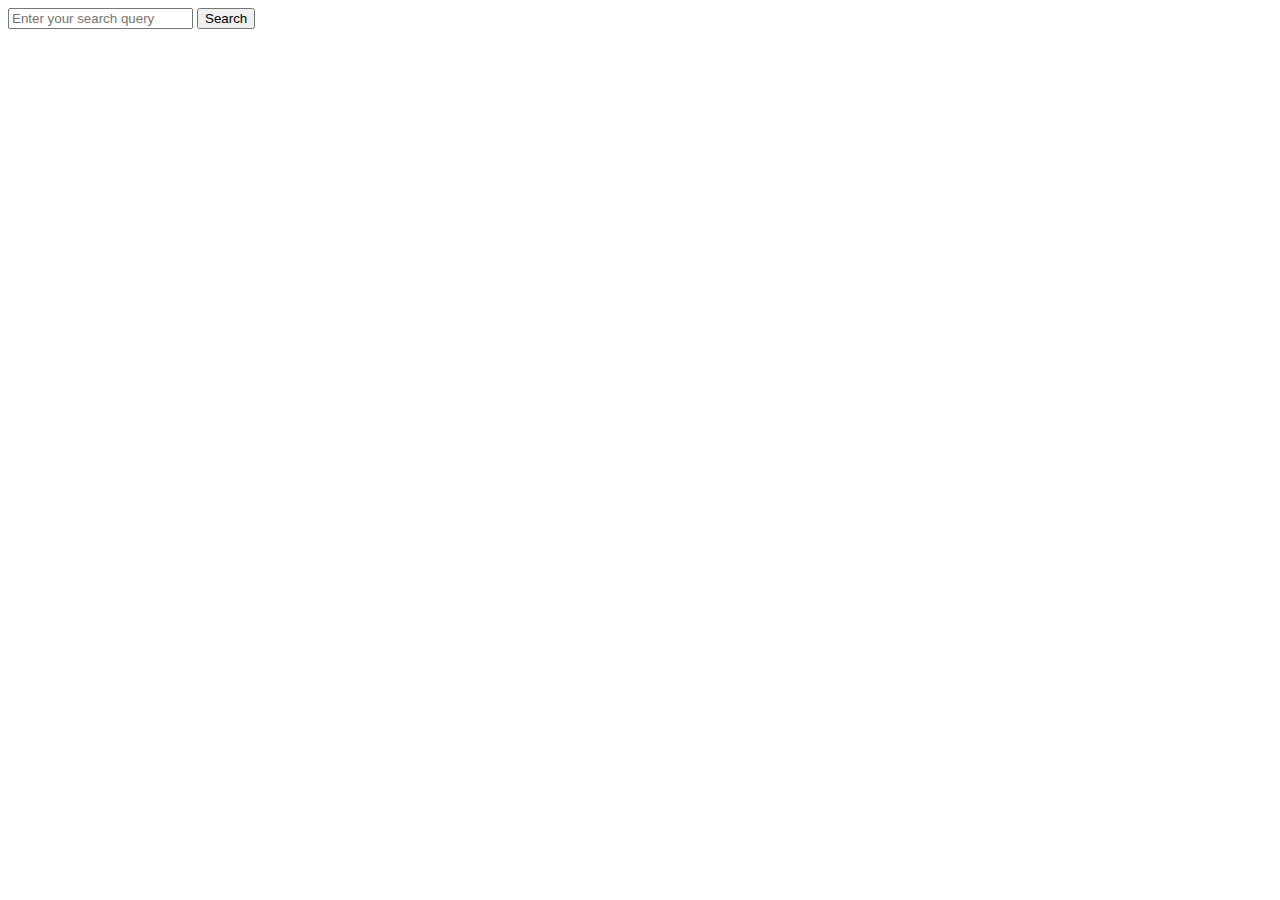
<file: search_page.html>
<!DOCTYPE html>
<html>
  <head>
    <script src="https://code.jquery.com/jquery-3.6.0.min.js"></script>
    <script>
      function search() {
        var query = $("#search-box").val();
        $.ajax({
          type: "POST",
          url: "https://7pickqr2ub.execute-api.ap-southeast-2.amazonaws.com/prod/search?q=" + query,
          dataType: "json",
          success: function(data) {
            $("#search-results").html(JSON.stringify(data));
          },
          error: function(xhr, status, error) {
            console.log(xhr);
            console.log(status);
            console.log(error);
          }
        });
      }
    </script>
  </head>
  <body>
    <div>
      <input type="text" id="search-box" placeholder="Enter your search query">
      <button onclick="search()">Search</button>
    </div>
    <div id="search-results"></div>
  </body>
</html>
</file>
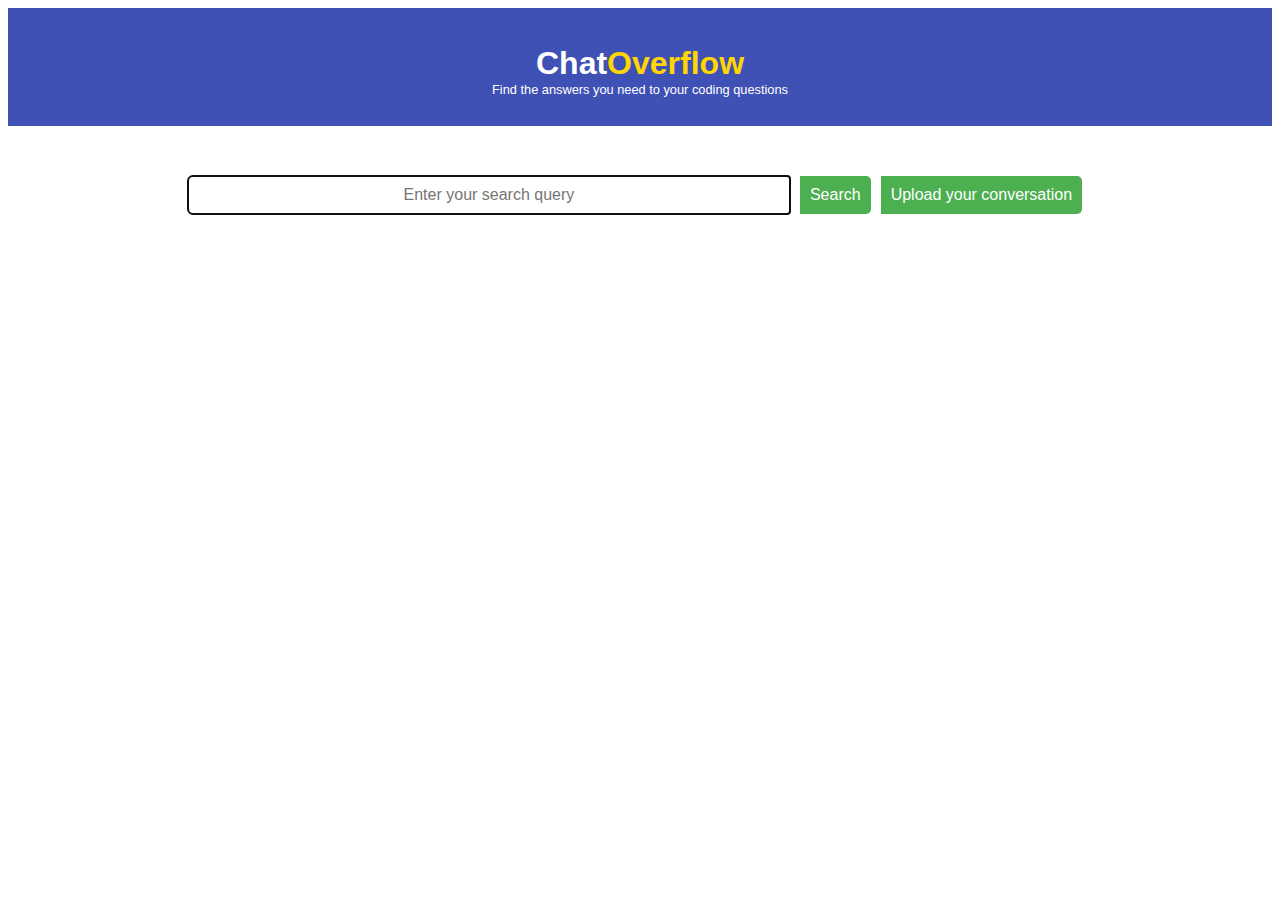
<file: search_test_website/search_page.html>
<!DOCTYPE html>
<html>
  <head>
    <link rel="stylesheet" type="text/css" href="style.css">
    <script src="https://code.jquery.com/jquery-3.6.0.min.js"></script>
    <script>
      function search() {
        var query = $("#search-box").val();
        $.ajax({
          type: "POST",
          url: "https://7pickqr2ub.execute-api.ap-southeast-2.amazonaws.com/prod/search?q=" + query,
          success: function(data) {
            let conversations = JSON.parse(JSON.stringify(data));
            let searchResultsDiv = $("#search-results");
            console.log(conversations.length)
            searchResultsDiv.empty();
            for (let conv_i = 0; conv_i < conversations.length; conv_i++){
              console.log(conversations);
              let conversation = conversations[conv_i]["text"];
              let messages = conversation.split("--------------------------");
    
              for (let i = 0; i < messages.length; i++) {
                let message = messages[i];
                let messageContainer = $("<div>", { class: "message-container" });
                let messageDiv = $("<div>", { class: "message" });
                let messageContent = $("<div>", { class: "message-content", text: message });
                messageDiv.append(messageContent);
                messageContainer.append(messageDiv);
                searchResultsDiv.append(messageContainer);
              }
              searchResultsDiv.append('<div class="group-separator">')
              searchResultsDiv.append("</div></br></br>")
            }
          },
          error: function(xhr, status, error) {
            console.log(xhr);
            console.log(status);
            console.log(error);
          }
        });
      }
    </script>
  </head>
  <body>
    <div class="header">
      <h1>Chat<span class="highlight">Overflow</span></h1>
      <p>Find the answers you need to your coding questions</p>
    </div>
    <div class="search-container">
      <input type="text" id="search-box" placeholder="Enter your search query" autofocus>
      <button class="button" onclick="search()">Search</button>
        <a class="button" href="https://chatoverflow.retool.com/embedded/public/f07fa3a5-8f91-4011-8d7f-1217d4a79ee6">Upload your conversation</a>
      </form>    
    </div>
    <div id="search-results"></div>
  <script>
    function changeLabel(){
      var input = document.getElementById("file-input");
      var label = document.getElementById("label-file-input");
      label.innerHTML = input.files[0].name;
    }
    document.getElementById("search-box").addEventListener("keyup", function(event) {
      event.preventDefault();
      if (event.keyCode === 13) {
        search();
      }
    });
  </script>
  </body>
</html>
</file>
<file: search_test_website/style.css>
body {
    font-family: Arial, sans-serif;
  }
  
  .search-container {
    display: flex;
    align-items: center;
    justify-content: center;
    margin: 50px;
  }

  #search-box {
    padding: 10px;
    font-size: 16px;
    border-radius: 5px 0 0 5px;
    border: none;
    margin-right: 10px;
    width: 50%;
    display: flex;
    text-align: center;
  }

  a {
    text-decoration:none;
  }
  
  .button {
    padding: 10px;
    font-size: 16px;
    border-radius: 0 5px 5px 0;
    background-color: #4CAF50;
    color: white;
    border: none;
    margin-right: 10px;
    cursor: hand;
  }
  
  #search-results {
    margin: 50px;
    font-size: 16px;
  }
  
  #conversation {
    width: 80%;
    margin: 0 auto;
  }
  
  .message-container {
    border-bottom: 1px solid #ccc;
    padding-bottom: 10px;
    margin-bottom: 10px;
    font-family: Arial, sans-serif;
    font-size: 16px;
    line-height: 1.5;
  }
  
  .message {
    display: flex;
    align-items: flex-start;
    font-weight: bold;
    margin-bottom: 12px;
  }
  
  .message-content {
    padding: 10px;
    background-color: #f1f1f1;
    border-radius: 5px;
    margin-right: 10px;
    margin-bottom: 12px;
    white-space: pre-wrap;
  }

  .message-separator {
    border-top: 1px solid #ccc;
    margin: 12px 0;
  }

  .header {
    text-align: center;
    background-color: #3F51B5;
    color: white;
    padding: 1em 0;
  }
  
  .header h1 {
    font-size: 2em;
    margin-bottom: 0;
  }
  
  .header .highlight {
    color: #FFD600;
  }
  
  .header p {
    margin-top: 0;
    font-size: 0.8em;
    font-weight: lighter;
  }

  .group-separator {
    border-bottom: 2px solid blue;
  }

  .group-separator {
    background-color: #d9edf7;
  }

  .group-separator::after {
    content: "";
    display: block;
    width: 100%;
    height: 2px;
    background-color: blue;
    margin-top: 10px;
}
</file>
